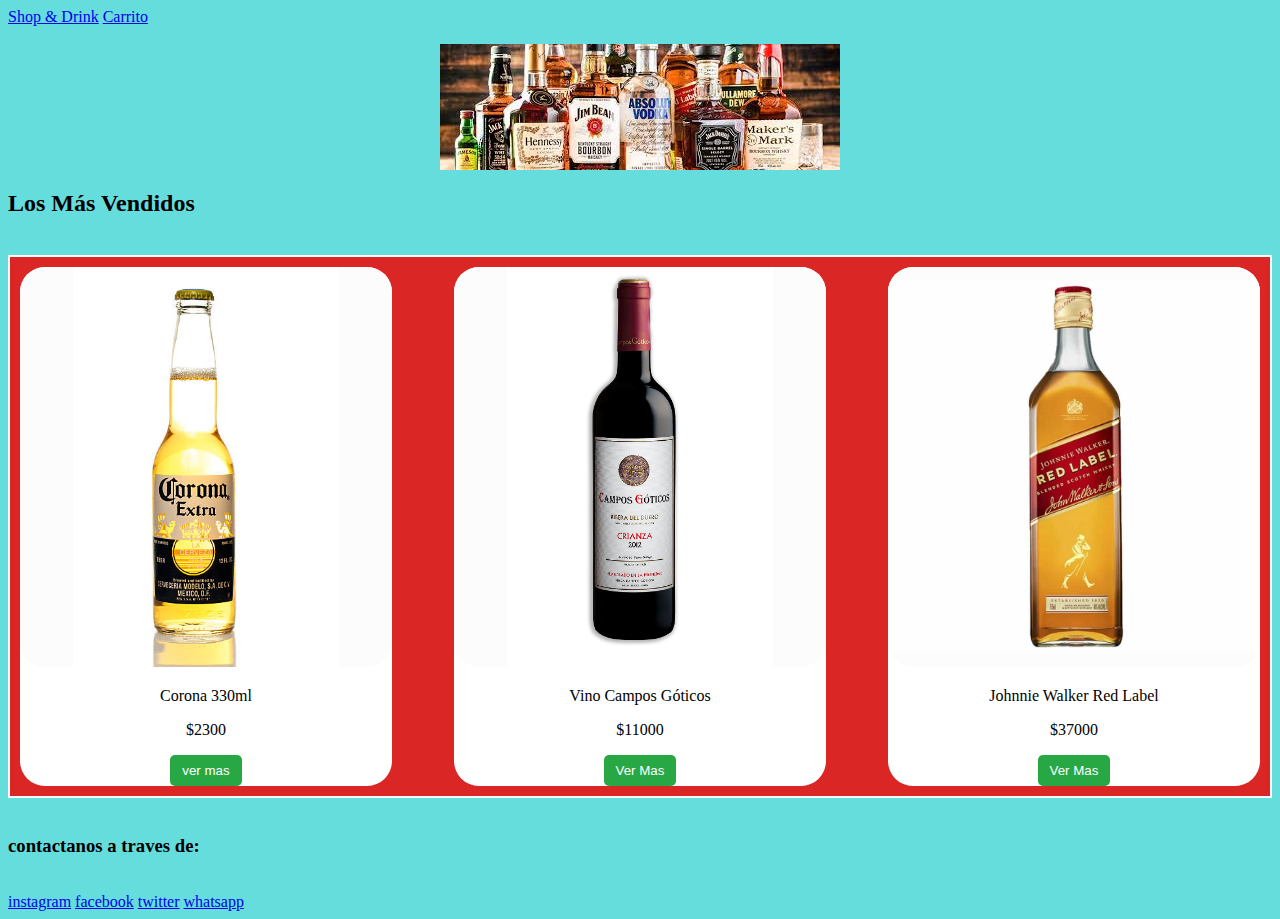
<file: index.html>
<!DOCTYPE html>
<html lang="es">
<head>
    <meta charset="UTF-8">
    <meta name="viewport" content="width=device-width, initial-scale=1.0">
    <title>Shop & Drink</title>
    <link rel="stylesheet" href="./styles.css">
</head>
<body>
    <header>
        <nav class="navbar navbar-expand-lg bg-body-tertiary">
            <a href="./index.html">Shop & Drink</a>
            <a href="./carrito/index.html">Carrito</a>
        </nav>
    </header>
    <main>
        <br>
        <section>
            <div class="caja">
            <img src="/imagenes/imgPrincipal.jpg" alt="imagen_principal_home">
            </div>
        </section>
        <section>
            <h2>Los Más Vendidos</h2>
        </section>
        <br>
        <div class="container-cards">
            <!-- Corona -->
            <div class= "card-product" >
                <img src="../imagenes/imgCerveza.jpg" alt="img_Cerveza_Corona" >
                <p>Corona 330ml</p>
                <p>$2300</p>
                <button style="padding: 8px 12px; background-color: #28a745; color: white; border: none; border-radius: 5px; cursor: pointer;">ver mas</button>
            </div>
    
            <!-- Vino -->
            <div class= "card-product" >
                <img src="../imagenes/imgVino.jpg" alt="img_Vino" >
                <p>Vino Campos Góticos</p>
                <p>$11000</p>
                <button style="padding: 8px 12px; background-color: #28a745; color: white; border: none; border-radius: 5px; cursor: pointer;">Ver Mas</button>
            </div>
    
            <!-- Whisky -->
            <div class= "card-product" >
                <img src="../imagenes/imgWhisky.jpg" alt="img_Whisky" >
                <p>Johnnie Walker Red Label</p>
                <p>$37000</p>
                <button style="padding: 8px 12px; background-color: #28a745; color: white; border: none; border-radius: 5px; cursor: pointer;">Ver Mas</button>
            </div>
        </div>
    </main>
    <footer>
        
        <br>
        <h3>contactanos a traves de:</h3>
        <br>
        <a href="https://www.instagram.com/">instagram</a>
        <a href="https://www.facebook.com">facebook</a>
        <a href="https://www.twitter.com">twitter</a>
        <a href="https://www.whatsapp.com">whatsapp</a>
    </footer>
</body>
</html>
</file>
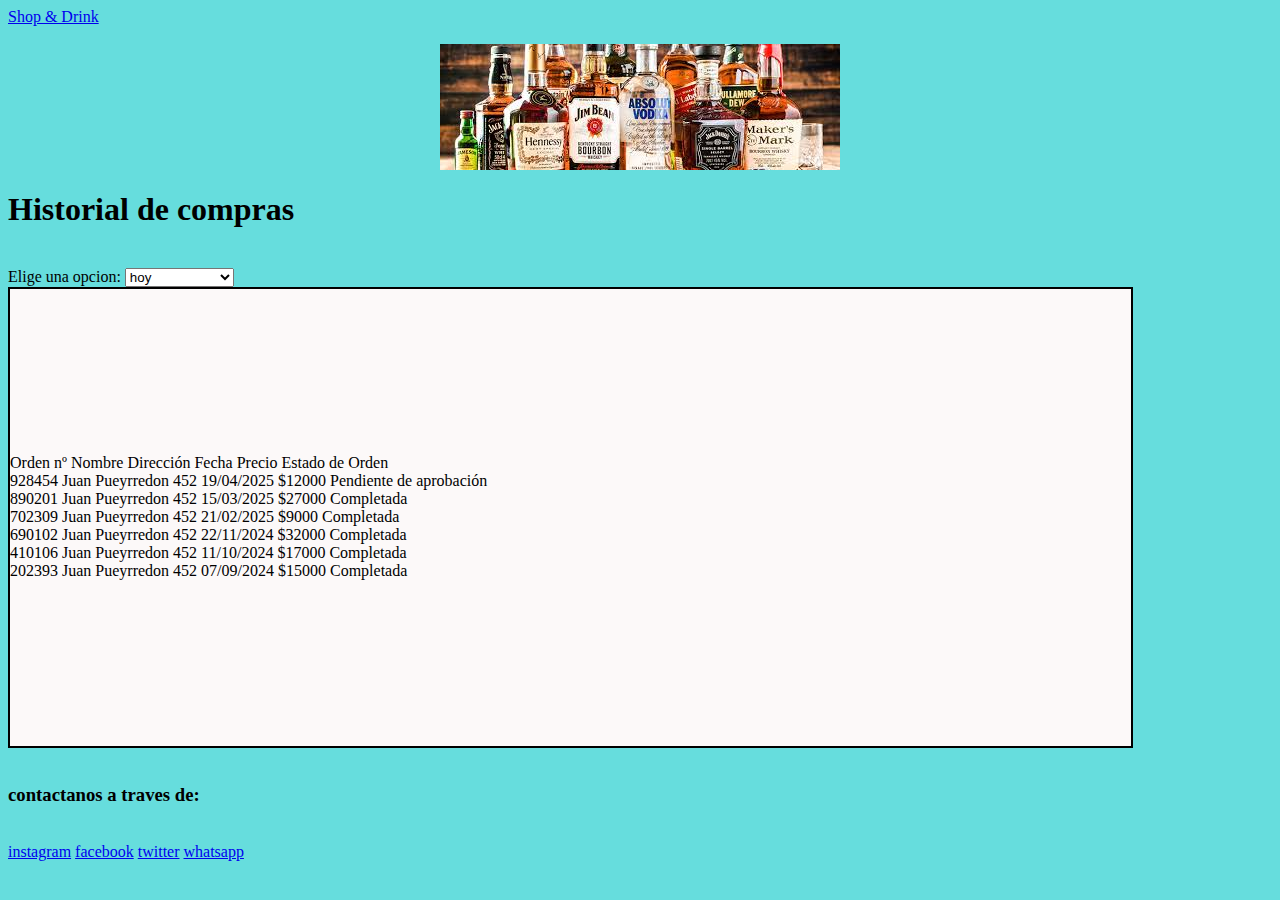
<file: admin/index.html>
<!DOCTYPE html>
<html lang="es">

<head>
    <meta charset="UTF-8">
    <meta name="viewport" content="width=device-width, initial-scale=1.0">
    <title>Ordenes</title>
    <link rel="stylesheet" href="./style.css">
</head>

<body>
    <header>
        <nav class="navbar navbar-expand-lg bg-body-tertiary">
            <a href="../index.html">Shop & Drink</a>
        </nav>
    </header>
    <main>
        <br>
       <section>
            <div class="caja">
            <img src="/imagenes/imgPrincipal.jpg" alt="imagen_principal_home">
            </div>
       </section>
        <section>
            <h1>Historial de compras</h1>
            <br>
            <label for="Bebidas">Elige una opcion:</label>
            <select id="Bebidas" name="Bebidas">
                <option value="hoy">hoy</option>
                <option value="ultima semana">ultima semana</option>
                <option value="ultimo mes">ultimo mes</option>
                <option value="ultimo año">ultimo año</option>
            </select>
            <br>
            <div
                style="width: 1125px; height: 460.901611328125px; border: 2px solid rgb(0, 0, 0); display: flex; justify-content: space-between; align-items: center; box-sizing: border-box; background-color: #fcf9f9;">
                <tableborder="1" style="width: 100%; border-collapse: collapse;">
                    </table>
                    <thead>
                        <tr>
                            <th>Orden nº</th>
                            <th>Nombre</th>
                            <th>Dirección</th>
                            <th>Fecha</th>
                            <th>Precio</th>
                            <th>Estado de Orden</th>
                        </tr>
                    </thead>
                    <br>
                    <tbody>
                        <tr>
                            <td>928454</td>
                            <td>Juan</td>
                            <td>Pueyrredon 452</td>
                            <td>19/04/2025</td>
                            <td>$12000</td>
                            <td>Pendiente de aprobación</td>
                        </tr>
                        <br>
                        <tr>
                            <td>890201</td>
                            <td>Juan</td>
                            <td>Pueyrredon 452</td>
                            <td>15/03/2025</td>
                            <td>$27000</td>
                            <td>Completada</td>
                        </tr>
                        <br>
                        <tr>
                            <td>702309</td>
                            <td>Juan</td>
                            <td>Pueyrredon 452</td>
                            <td>21/02/2025</td>
                            <td>$9000</td>
                            <td>Completada</td>
                        </tr>
                        <br>
                        <tr>
                            <td>690102</td>
                            <td>Juan</td>
                            <td>Pueyrredon 452</td>
                            <td>22/11/2024</td>
                            <td>$32000</td>
                            <td>Completada</td>
                        </tr>
                        <br>
                        <tr>
                            <td>410106</td>
                            <td>Juan</td>
                            <td>Pueyrredon 452</td>
                            <td>11/10/2024</td>
                            <td>$17000</td>
                            <td>Completada</td>
                        </tr>
                        <br>
                        <tr>
                            <td>202393</td>
                            <td>Juan</td>
                            <td>Pueyrredon 452</td>
                            <td>07/09/2024</td>
                            <td>$15000</td>
                            <td>Completada</td>
                        </tr>
                    </tbody>
            </div>

        </section>
    </main>
    <footer>
        <br>
        <h3>contactanos a traves de:</h3>
        <br>
        <a href="https://www.instagram.com/">instagram</a>
        <a href="https://www.facebook.com">facebook</a>
        <a href="https://www.twitter.com">twitter</a>
        <a href="https://www.whatsapp.com">whatsapp</a>
    </footer>
</body>

</html>
</file>
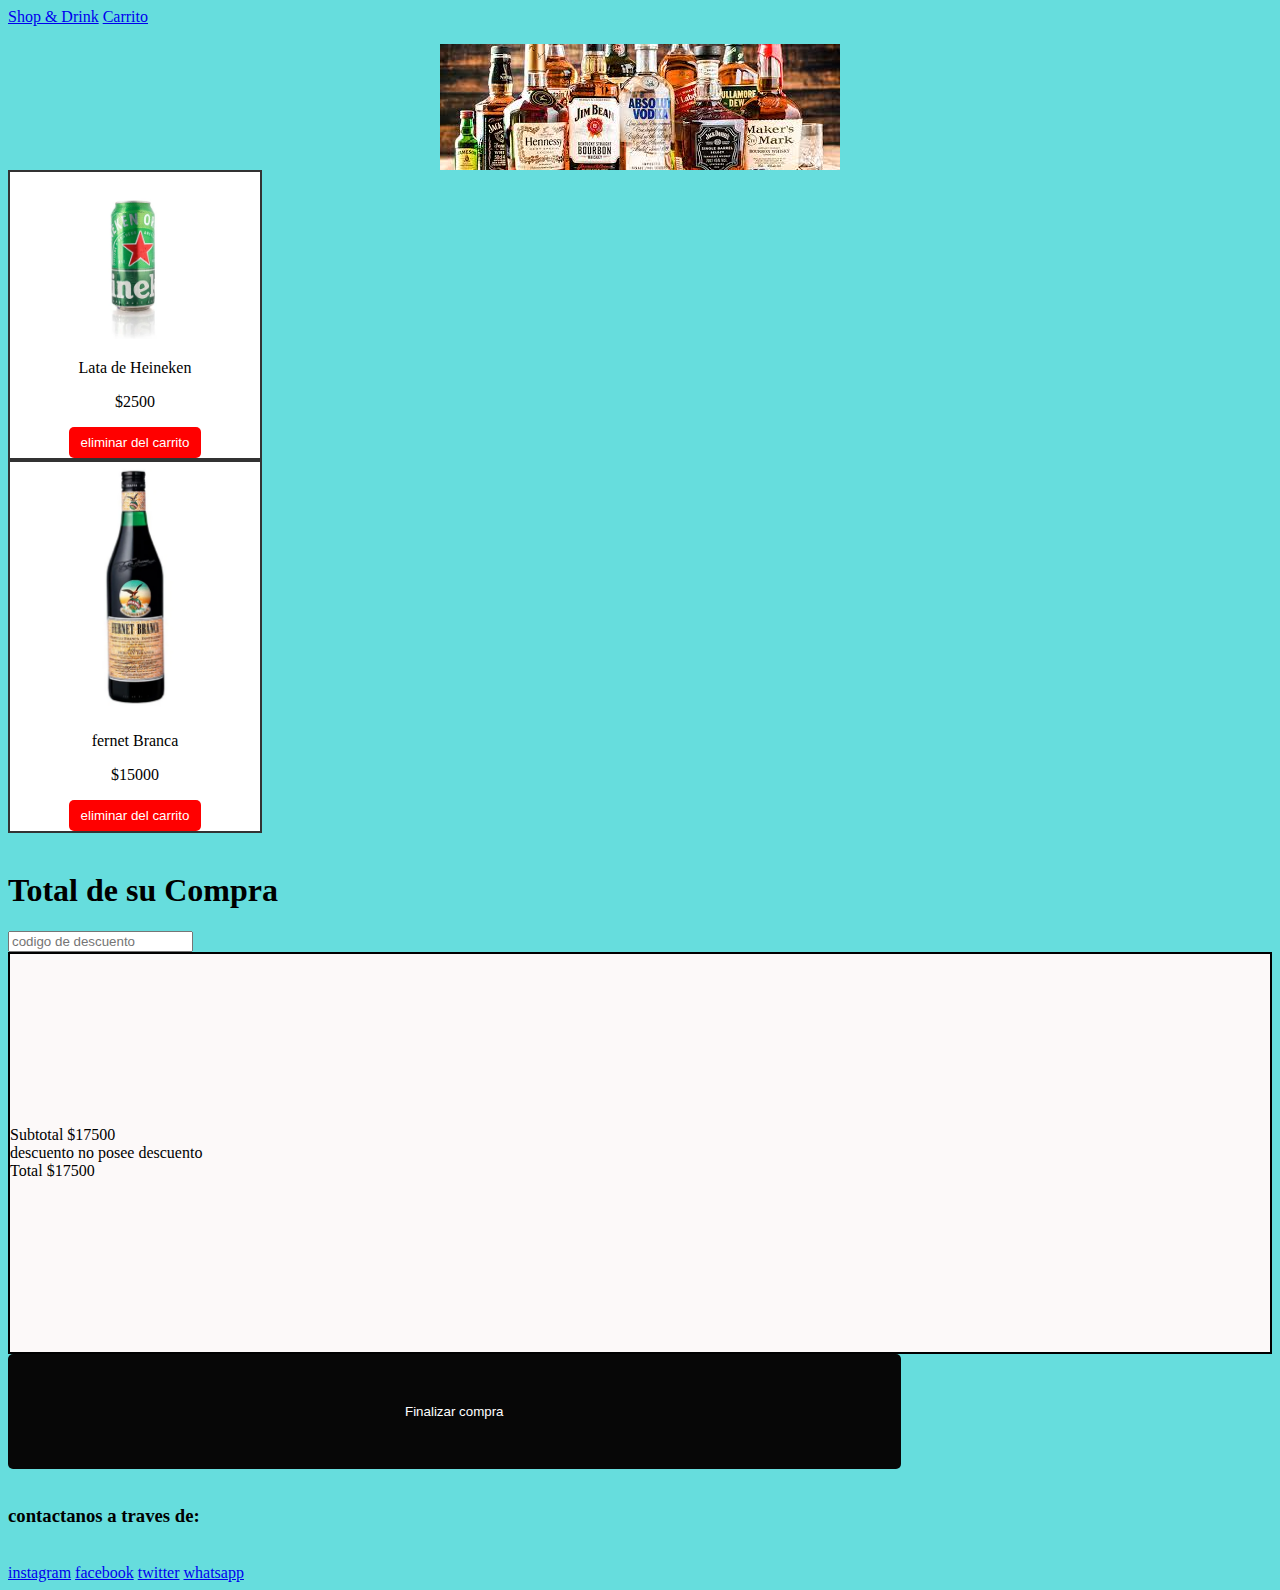
<file: carrito/index.html>
<!DOCTYPE html>
<html lang="es">
<head>
    <meta charset="UTF-8">
    <meta name="viewport" content="width=device-width, initial-scale=1.0">
    <title>Carrito</title>
    <link rel="stylesheet" href="./style.css">
</head>
<body>
    <header>
        <nav class="navbar navbar-expand-lg bg-body-tertiary"> 
                      <a href="../index.html">Shop & Drink</a>
                      <a href="./index.html">Carrito</a>
        </nav>
    </header>
    <main>
        <br>
       <section>
            <div class="caja">
            <img src="/imagenes/imgPrincipal.jpg" alt="imagen_principal_home">
            </div>
       </section>
        <section>
            <div style="width: 250px; height: 60 px; background-color: #fff; border: 2px solid #333; text-align: center;">
                <img src="../imagenes/imgLata_heineken.jpg.webp" alt="img_Cerveza_heineken" style="width: 100%; height: 100%; object-fit: contain;">
                <p>Lata de Heineken</p>
                <p>$2500</p>
                <button style="padding: 8px 12px; background-color: red; color: white; border: none; border-radius: 5px; cursor: pointer;">eliminar del carrito</button>
            </div>

            <div style= "width: 250px; height: 60 px; background-color: #fff; border: 2px solid #333; text-align: center;">
                <img src="../imagenes/imgFernet.png" alt="img_Fernet_Branca" style="width: 100%; height: 100%; object-fit: contain;">
                <p>fernet Branca</p>
                <p>$15000</p>
                <button style="padding: 8px 12px; background-color: red; color: white; border: none; border-radius: 5px; cursor: pointer;">eliminar del carrito</button>
            </div>
            <br>
            <section>
                <h1>Total de su Compra</h1>
                <form action="ingresar codigo">
                    <input type="text"
                    placeholder="codigo de descuento">
            </section>
        </section>
        <div style="width: 96; height: 402px; border: 2px solid rgb(0, 0, 0); display: flex; justify-content: space-between; align-items: center; box-sizing: border-box; background-color: #fcf9f9;">
            <tableborder="1" style="width: 100%; border-collapse: collapse;"></table>
                <thead>
                    <tr>
                        <th>Subtotal</th>
                        <th>$17500</th>
                    </tr>
                </thead>
                <br>
            <tbody>
                    <tr>
                        <td>descuento</td>
                        <td>no posee descuento</td>
                    </tr>
                    <br>
                    <tr>
                        <td>Total</td>
                        <td>$17500</td>
                    </tr>
            </tbody>
        </div>
        <section>
            <button style="padding: 50px 397px; background-color: #070707; color: white; border: none; border-radius: 5px; cursor: pointer;">Finalizar compra</button>
        </section>
    </main>
    <footer>
        <br>
        <h3>contactanos a traves de:</h3>
        <br>
        <a href="https://www.instagram.com/">instagram</a>
        <a href="https://www.facebook.com">facebook</a>
        <a href="https://www.twitter.com">twitter</a>
        <a href="https://www.whatsapp.com">whatsapp</a>
    </footer>
</body>
</html>
</file>
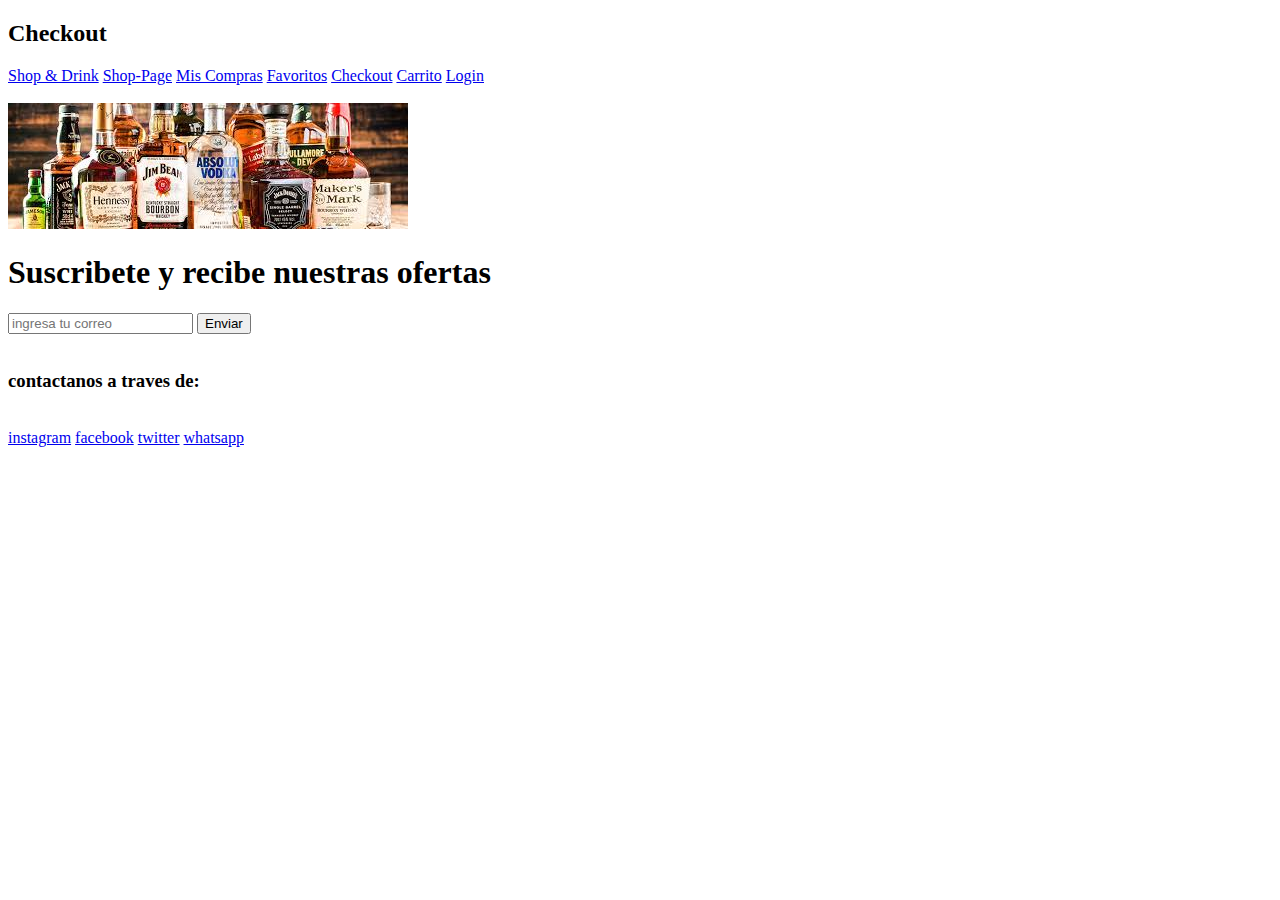
<file: Checkout/index.html>
<!DOCTYPE html>
<html lang="es">
<head>
    <meta charset="UTF-8">
    <meta name="viewport" content="width=device-width, initial-scale=1.0">
    <title>Checkout</title>
</head>
<body>
    <header>
        <h2>Checkout</h2>
        <nav class="navbar navbar-expand-lg bg-body-tertiary"> 
            <a href="./index.html">Shop & Drink</a>
            <a href="../Shop-Page/index.html">Shop-Page</a>
            <a href="../Mis-Compras/index.html">Mis Compras</a>
            <a href="../Favoritos/index.html">Favoritos</a>
            <a href="../index.html">Checkout</a>
            <a href="../carrito/index.html">Carrito</a>
            <a href="../Login/index.html">Login</a>
        </nav>
    </header>
    <main>
        <br>
        <img src="/imagenes/imgPrincipal.jpg" alt="imagen_principal_home">
    </main>
    <footer>
        <h1>Suscribete y recibe nuestras ofertas</h1>
        <form action="">
            <input type="email"
            placeholder="ingresa tu correo">
            <button type="submit">Enviar</button>
        </form>
        <br>
        <h3>contactanos a traves de:</h3>
        <br>
        <a href="https://www.instagram.com/">instagram</a>
        <a href="https://www.facebook.com">facebook</a>
        <a href="https://www.twitter.com">twitter</a>
        <a href="https://www.whatsapp.com">whatsapp</a>
    </footer>
</body>
</html>
</file>
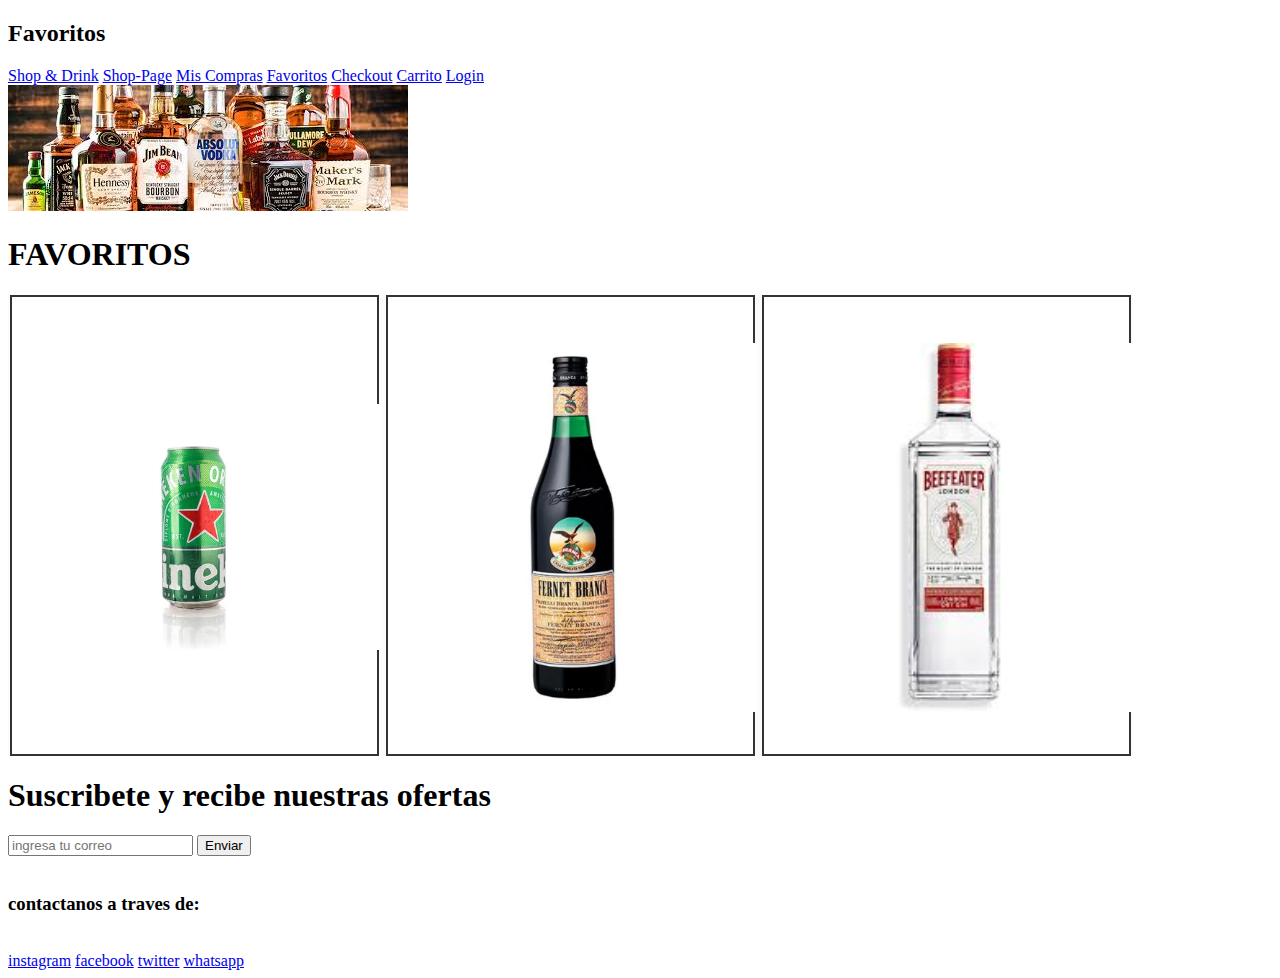
<file: Favoritos/index.html>
<!DOCTYPE html>
<html lang="es">
<head>
    <meta charset="UTF-8">
    <meta name="viewport" content="width=device-width, initial-scale=1.0">
    <title>Favoritos</title>
</head>
<body>
    <header>
        <h2>Favoritos</h2>
        <nav class="navbar navbar-expand-lg bg-body-tertiary"> 
            <a href="./index.html">Shop & Drink</a>
            <a href="../Shop-Page/index.html">Shop-Page</a>
            <a href="../Mis-Compras/index.html">Mis Compras</a>
            <a href="../index.html">Favoritos</a>
            <a href="../Checkout/index.html">Checkout</a>
            <a href="../carrito/index.html">Carrito</a>
            <a href="../Login/index.html">Login</a>
        </nav>
    </header>
    <main>
        <img src="/imagenes/imgPrincipal.jpg" alt="imagen_principal_home">
        <br>
        <h1>FAVORITOS</h1>
        <div style="width: 1125px; height: 460.901611328125px; border: 2px solid rgb(252, 251, 251); display: flex; justify-content: space-between; align-items: center; box-sizing: border-box; background-color: #fcfbfb;">
            <div style="width: 369px; height: 460.9px; background-color: rgb(255, 255, 255); border: 2px solid #333; box-sizing: border-box;">
                <img src="../imagenes/imgLata_heineken.jpg.webp" alt="img_Cerveza_heineken" style="width: 369px; height: 460.9px; object-fit: contain;">
            </div>
            <div style="width: 369px; height: 460.9px; background-color: rgb(255, 255, 255); border: 2px solid #333333; box-sizing: border-box;">
              <img src="../imagenes/imgFernet.png" alt="img_Fernet" style="width: 369px; height: 460.9px; object-fit: contain;">
            </div>
            <div style="width: 369px; height: 460.9px; background-color: rgb(255, 255, 255); border: 2px solid #333; box-sizing: border-box;">
              <img src="../imagenes/imgGin.jpg.jpg" alt="img_Gin" style="width: 369px; height: 460.9px; object-fit: contain;">
            </div>
    </main>
    <footer>
        <h1>Suscribete y recibe nuestras ofertas</h1>
        <form action="">
            <input type="email"
            placeholder="ingresa tu correo">
            <button type="submit">Enviar</button>
        </form>
        <br>
        <h3>contactanos a traves de:</h3>
        <br>
        <a href="https://www.instagram.com/">instagram</a>
        <a href="https://www.facebook.com">facebook</a>
        <a href="https://www.twitter.com">twitter</a>
        <a href="https://www.whatsapp.com">whatsapp</a>
    </footer>
</body>
</html>
</file>
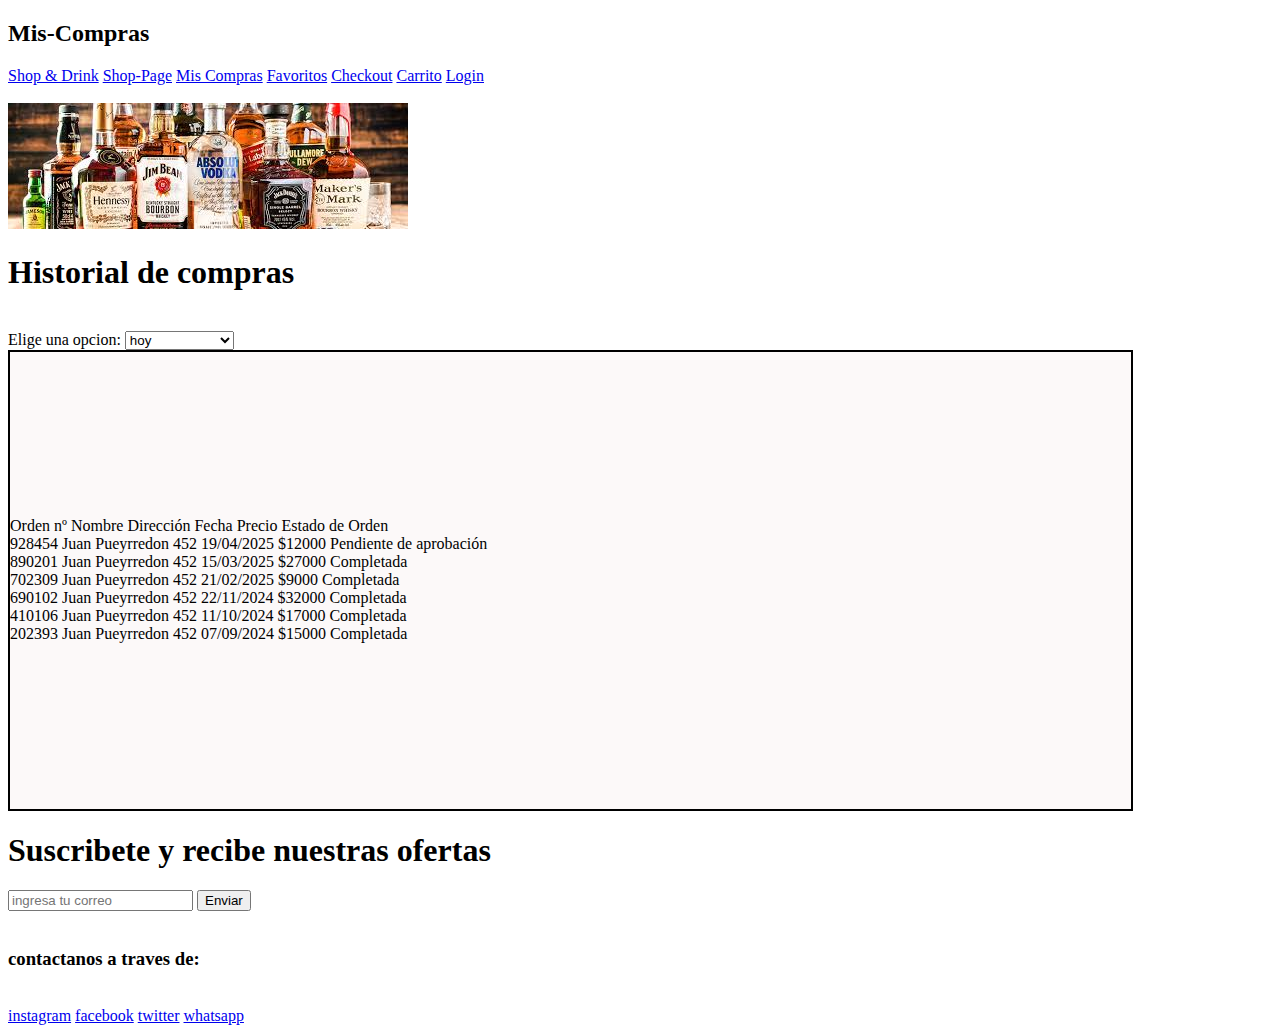
<file: Mis-Compras/index.html>
<!DOCTYPE html>
<html lang="es">
<head>
    <meta charset="UTF-8">
    <meta name="viewport" content="width=device-width, initial-scale=1.0">
    <title>Mis-Compras</title>
</head>
<body>
    <header>
        <h2>Mis-Compras</h2>
        <nav class="navbar navbar-expand-lg bg-body-tertiary"> 
            <a href="../index.html">Shop & Drink</a>
            <a href="../Shop-Page/index.html">Shop-Page</a>
            <a href="./index.html">Mis Compras</a>
            <a href="../Favoritos/index.html">Favoritos</a>
            <a href="../Checkout/index.html">Checkout</a>
            <a href="../carrito/index.html">Carrito</a>
            <a href="../Login/index.html">Login</a>
        </nav>
    </header>
    <main>
        <br>
        <img src="/imagenes/imgPrincipal.jpg" alt="imagen_principal_home">
        <section>
            <h1>Historial de compras</h1>
            <br>
            <label for="Bebidas">Elige una opcion:</label>
              <select id="Bebidas" name="Bebidas">
                <option value="hoy">hoy</option>
                <option value="ultima semana">ultima semana</option>
                <option value="ultimo mes">ultimo mes</option>
                <option value="ultimo año">ultimo año</option>
              </select>
              <br>
              <div style="width: 1125px; height: 460.901611328125px; border: 2px solid rgb(0, 0, 0); display: flex; justify-content: space-between; align-items: center; box-sizing: border-box; background-color: #fcf9f9;">
                <tableborder="1" style="width: 100%; border-collapse: collapse;"></table>
                    <thead>
                        <tr>
                            <th>Orden nº</th>
                            <th>Nombre</th>
                            <th>Dirección</th>
                            <th>Fecha</th>
                            <th>Precio</th>
                            <th>Estado de Orden</th>
                        </tr>
                    </thead>
                    <br>
                    <tbody>
                        <tr>
                            <td>928454</td>
                            <td>Juan</td>
                            <td>Pueyrredon 452</td>
                            <td>19/04/2025</td>
                            <td>$12000</td>
                            <td>Pendiente de aprobación</td>
                        </tr>
                        <br>
                        <tr>
                            <td>890201</td>
                            <td>Juan</td>
                            <td>Pueyrredon 452</td>
                            <td>15/03/2025</td>
                            <td>$27000</td>
                            <td>Completada</td>
                        </tr>
                        <br>
                        <tr>
                            <td>702309</td>
                            <td>Juan</td>
                            <td>Pueyrredon 452</td>
                            <td>21/02/2025</td>
                            <td>$9000</td>
                            <td>Completada</td>
                        </tr>
                        <br>
                        <tr>
                            <td>690102</td>
                            <td>Juan</td>
                            <td>Pueyrredon 452</td>
                            <td>22/11/2024</td>
                            <td>$32000</td>
                            <td>Completada</td>
                        </tr>
                        <br>
                        <tr>
                            <td>410106</td>
                            <td>Juan</td>
                            <td>Pueyrredon 452</td>
                            <td>11/10/2024</td>
                            <td>$17000</td>
                            <td>Completada</td>
                        </tr>
                        <br>
                        <tr>
                            <td>202393</td>
                            <td>Juan</td>
                            <td>Pueyrredon 452</td>
                            <td>07/09/2024</td>
                            <td>$15000</td>
                            <td>Completada</td>
                        </tr>
                    </tbody>
            </div>
                
        </section>
    </main>
    <footer>
        <h1>Suscribete y recibe nuestras ofertas</h1>
        <form action="">
            <input type="email"
            placeholder="ingresa tu correo">
            <button type="submit">Enviar</button>
        </form>
        <br>
        <h3>contactanos a traves de:</h3>
        <br>
        <a href="https://www.instagram.com/">instagram</a>
        <a href="https://www.facebook.com">facebook</a>
        <a href="https://www.twitter.com">twitter</a>
        <a href="https://www.whatsapp.com">whatsapp</a>
    </footer>
</body>
</html>
</file>
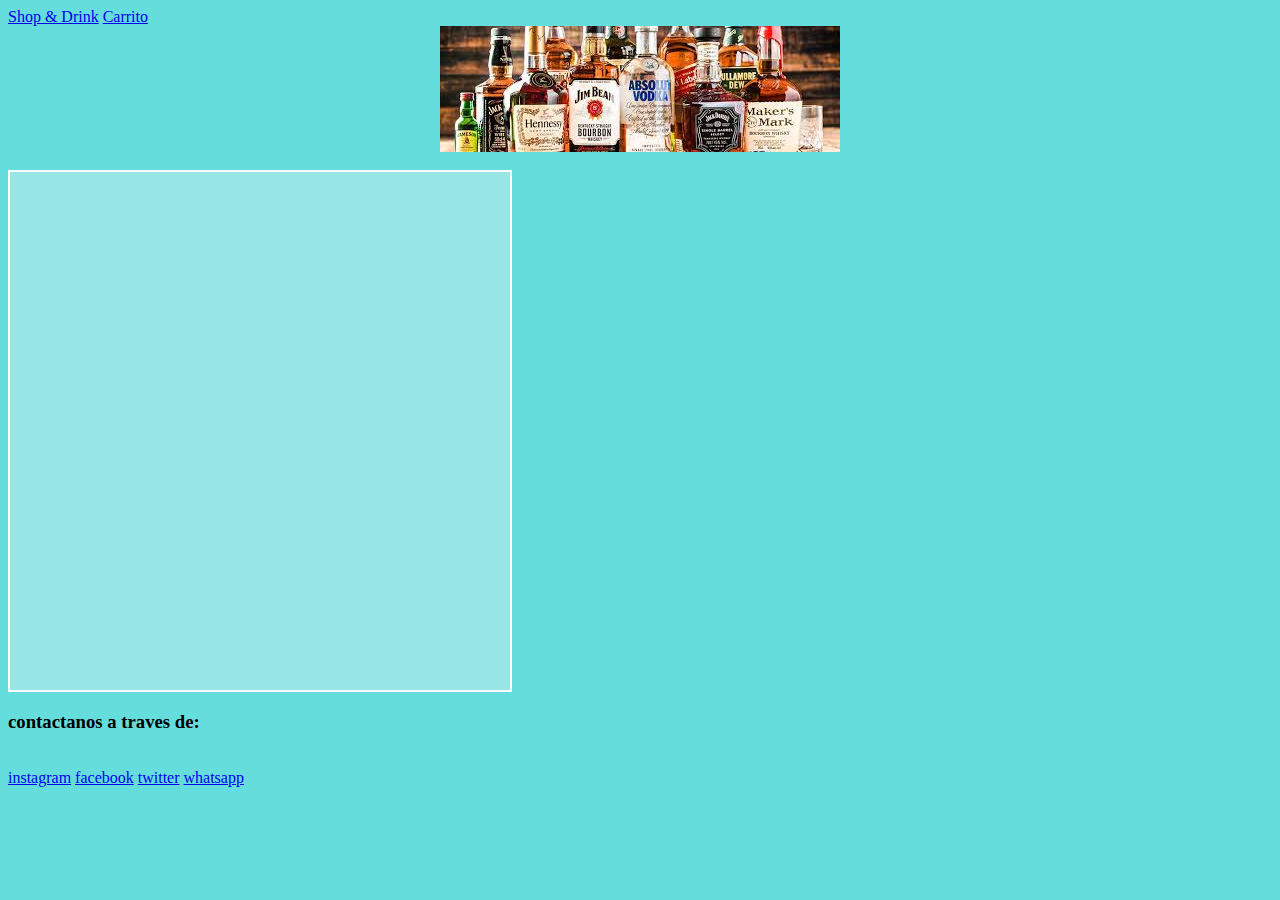
<file: Producto/index.html>
<!DOCTYPE html>
<html lang="es">

<head>
    <meta charset="UTF-8">
    <meta name="viewport" content="width=device-width, initial-scale=1.0">
    <title>Producto</title>
    <link rel="stylesheet" href="./style.css">
</head>

<body>
    <header>
        <nav class="navbar navbar-expand-lg bg-body-tertiary">
            <a href="../index.html">Shop & Drink</a>
            <a href="../carrito/index.html">Carrito</a>
        </nav>
    </header>
    <main>
        <section>
            <div class="caja">
            <img src="/imagenes/imgPrincipal.jpg" alt="imagen_principal_home">
            </div>
        </section>
        <br>
        <div
            style="width: 250px; height: 521px, auto flex; justify-content: space-between; background-color: #faf7f757; border: 2px solid #fcfbfb; padding: 250px; box-sizing: border-box;">
            <img src="../imagenes/imgCerveza.jpg" alt="img_Cerveza_Corona"
                style="width: 100%; height: 100%; object-fit: contain;">
        </div>
    </main>
    <footer>
        <h3>contactanos a traves de:</h3>
        <br>
        <a href="https://www.instagram.com/">instagram</a>
        <a href="https://www.facebook.com">facebook</a>
        <a href="https://www.twitter.com">twitter</a>
        <a href="https://www.whatsapp.com">whatsapp</a>
    </footer>
</body>

</html>
</file>
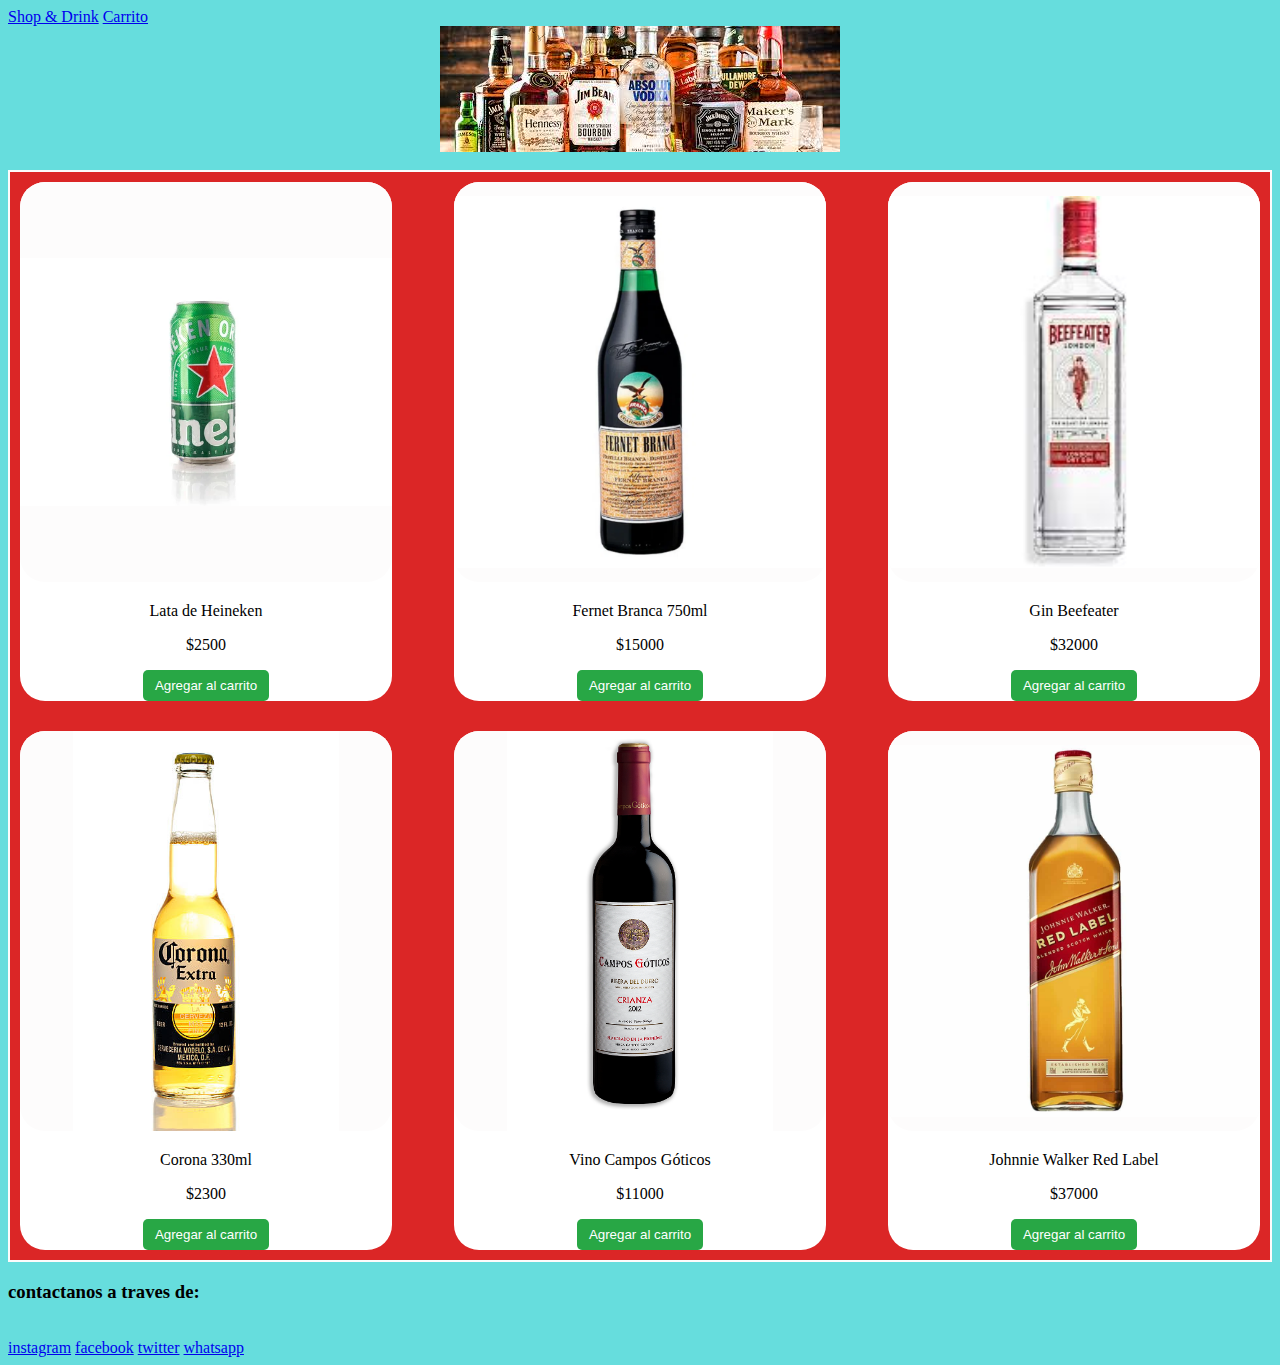
<file: Shop-Page/index.html>
<!DOCTYPE html>
<html lang="es">
<head>
    <meta charset="UTF-8">
    <meta name="viewport" content="width=device-width, initial-scale=1.0">
    <title>Shop-Page</title>
    <link rel="stylesheet" href="./style.css">
    <link rel="stylesheet" href="../styles.css">
</head>
<body>
    <header>
        <nav class="navbar navbar-expand-lg bg-body-tertiary">
            <a href="../index.html">Shop & Drink</a>
            <a href="../carrito/index.html">Carrito</a>
        </nav>
    </header>
    <main>
        <section>
            <div class="caja">
            <img src="/imagenes/imgPrincipal.jpg" alt="imagen_principal_home">
            </div>
            <br>
        <section>
            <div class= "container-cards">
                <!-- Heineken -->
                <div class="card-product">
                    <img src="../imagenes/imgLata_heineken.jpg.webp" alt="img_Cerveza_heineken" >
                    <p>Lata de Heineken</p>
                    <p>$2500</p>
                    <button style="padding: 8px 12px; background-color: #28a745; color: white; border: none; border-radius: 5px; cursor: pointer;">Agregar al carrito</button>
                </div>
        
                <!-- Fernet -->
                <div class="card-product">
                    <img src="../imagenes/imgFernet.png" alt="img_Fernet" >
                    <p>Fernet Branca 750ml</p>
                    <p>$15000</p>
                    <button style="padding: 8px 12px; background-color: #28a745; color: white; border: none; border-radius: 5px; cursor: pointer;">Agregar al carrito</button>
                </div>
        
                <!-- Gin -->
                <div class="card-product">
                    <img src="../imagenes/imgGin.jpg" alt="img_Gin" >
                    <p>Gin Beefeater</p>
                    <p>$32000</p>
                    <button style="padding: 8px 12px; background-color: #28a745; color: white; border: none; border-radius: 5px; cursor: pointer;">Agregar al carrito</button>
                </div>
                <!-- Corona -->
                <div class="card-product">
                    <img src="../imagenes/imgCerveza.jpg" alt="img_Cerveza_Corona" >
                    <p>Corona 330ml</p>
                    <p>$2300</p>
                    <button style="padding: 8px 12px; background-color: #28a745; color: white; border: none; border-radius: 5px; cursor: pointer;">Agregar al carrito</button>
                </div>
        
                <!-- Vino -->
                <div class="card-product">
                    <img src="../imagenes/imgVino.jpg" alt="img_Vino" >
                    <p>Vino Campos Góticos</p>
                    <p>$11000</p>
                    <button style="padding: 8px 12px; background-color: #28a745; color: white; border: none; border-radius: 5px; cursor: pointer;">Agregar al carrito</button>
                </div>
        
                <!-- Whisky -->
                <div class="card-product">
                    <img src="../imagenes/imgWhisky.jpg" alt="img_Whisky" >
                    <p>Johnnie Walker Red Label</p>
                    <p>$37000</p>
                    <button style="padding: 8px 12px; background-color: #28a745; color: white; border: none; border-radius: 5px; cursor: pointer;">Agregar al carrito</button>
                </div>
            </div>

        </section>
    </main>
    <footer>
        <h3>contactanos a traves de:</h3>
        <br>
        <a href="https://www.instagram.com/">instagram</a>
        <a href="https://www.facebook.com">facebook</a>
        <a href="https://www.twitter.com">twitter</a>
        <a href="https://www.whatsapp.com">whatsapp</a>
    </footer>
</body>
</html>
</file>
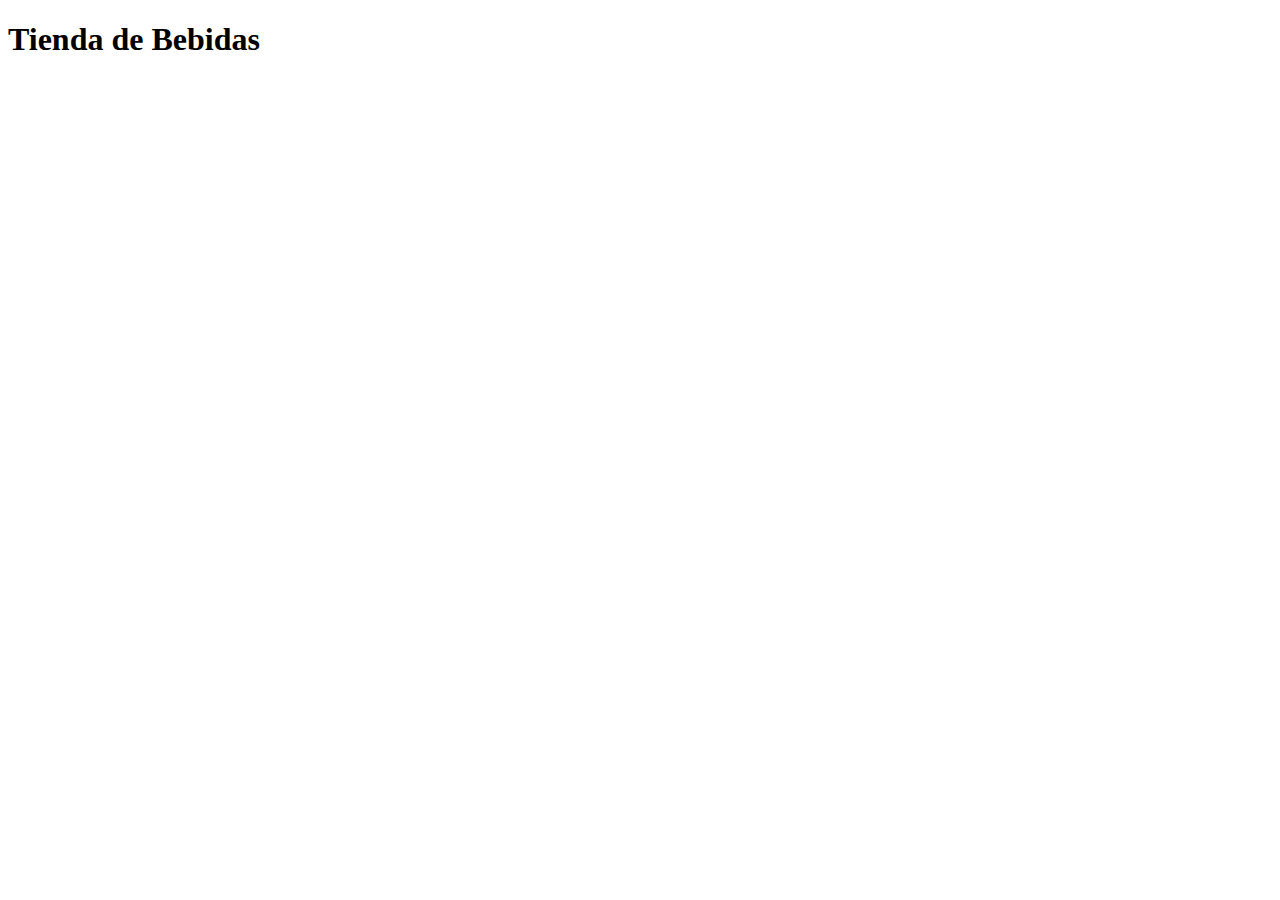
<file: imput.html>
<!DOCTYPE html>
<html lang="es">
<head>
    <meta charset="UTF-8">
    <meta name="viewport" content="width=device-width, initial-scale=1.0">
    <title>Tienda de Bebidas</title>
</head>
<body>
    <header>
        <h1>Tienda de Bebidas</h1>
        <nav class="navbar navbar-expand-lg bg-body-tertiary"></nav>
    </header>
</body>
</html>
</file>
<file: styles.css>
body {
   background-color: rgb(102, 221, 221);
}

.caja {
    width: 100%;
    height: 100%;
    display: flex;
    justify-content: center;
}


.container-cards {
    width: 100%;
    height: auto;
    display: flex;
    background-color: #db2626;
    border: 2px solid #fcfbfb;
    padding: 10px;
    box-sizing: border-box;
    justify-content: space-between;
    flex-wrap: wrap;
    row-gap: 30px;
}

.card-product {
    /* FONT-WEIGHT: 300; */
    /* FONT-WEIGHT: 500; */
    width: 30%;
    background-color: #ffffff;
    border-radius: 25px;
    text-align: center;

}

.card-product img {
    border-radius: 25px;
    background-color: rgb(253, 252, 252);
    width: 100%;
    height: 400px;
    object-fit: contain
}
</file>
<file: admin/style.css>
body {
    background-color: rgb(102, 221, 221);
}

.caja {
    width: 100%;
    height: 100%;
    display: flex;
    justify-content: center;
}
</file>
<file: carrito/style.css>
body {
  background-color: rgb(102, 221, 221);
}

.caja {
    width: 100%;
    height: 100%;
    display: flex;
    justify-content: center;
}
</file>
<file: Producto/style.css>
body {
    background-color: rgb(102, 221, 221);
}

.caja {
    width: 100%;
    height: 100%;
    display: flex;
    justify-content: center;
}
</file>
<file: Shop-Page/style.css>
body {
    background-color: rgb(102, 221, 221);
}
</file>
